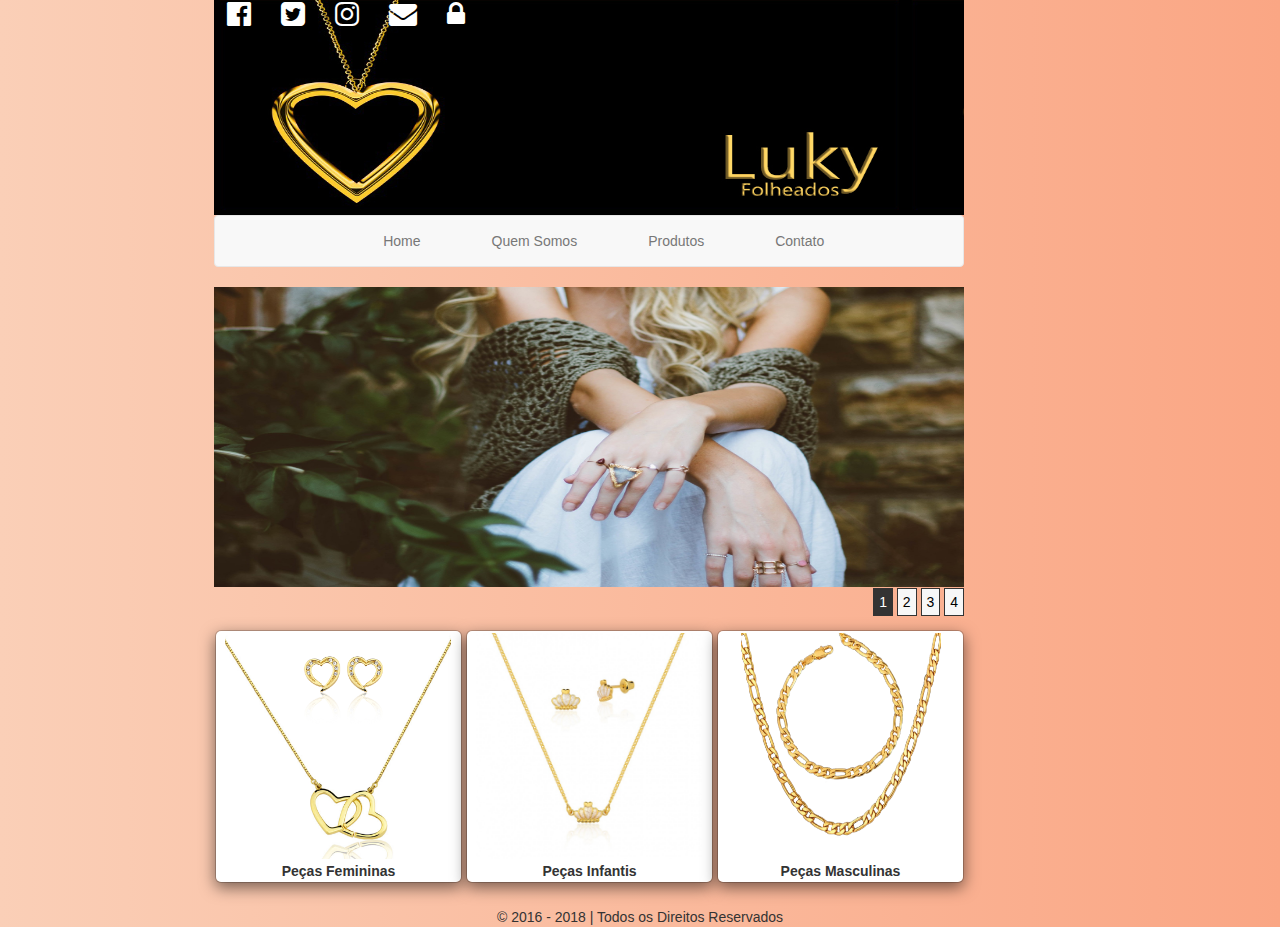
<file: index.html>
<!DOCTYPE html>
<html>
    <head>
        <title>Pagina Inicial | Luky Folheados</title>
        <meta charset="UTF-8">
        <meta name="viewport" content="width=device-width, initial-scale=1.0">
        
        <!-- Jquery e Bootstrap -->
        <link href="public_html/css/bootstrap.min.css" rel="stylesheet" type="text/css"/>
        <script src="public_html/js/bootstrap.min.js" type="text/javascript"></script>        
        <script src="public_html/js/jquery-3.2.1.min.js" type="text/javascript"></script>
        <script src="public_html/js/banner.js" type="text/javascript"></script>
        <!-- Font-Awesome -->
        <link href="public_html/font-awesome/css/font-awesome.min.css" rel="stylesheet" type="text/css"/>
        
        <!-- Custom CSS -->
        <link href="public_html/css/pagina_inicial.css" rel="stylesheet" type="text/css"/>
        <link href="public_html/css/banner.css" rel="stylesheet" type="text/css"/>
    </head>
    <body>
        <div id="header">
           
            <div class="header-social-media">
                
                <a href="https://www.facebook.com/luky.folheados.5/" target="blank">
                    <i class="fa fa-facebook-official fa-2x"></i>
                </a>
                
                <a href="http://www.twitter.com" target="blank">
                    <i class="fa fa-twitter-square fa-2x"></i>
                </a>
                
                <a href="http://www.instagram.com" target="blank">
                    <i class="fa fa-instagram fa-2x"></i>
                </a>
                
                <a href="mailto:contato@syspadoca.com.br">
                    <i class="fa fa-envelope fa-2x"></i>
                </a>
                
                <a href="pages/arearestrita.html">
                    <i class="fa fa-lock fa-2x"></i>
                </a>
            </div>
           
            <div class="navbar navbar-default">
                <div class="container-fluid">
                    <ul class="nav navbar-nav">
                        <li><a href="index.html">Home</a></li>
                        <li><a href="public_html/sobre.html">Quem Somos</a></li>
                        <li><a href="public_html/produtos.html">Produtos</a></li>
                        <li><a href="public_html/contato.html">Contato</a></li>
                    </ul>
                </div>
            </div>
        </div>
        
    <div id="banner" class="banner">

	<div id="banner_img">
    
   	  <img src="public_html/banner_img/1.jpg" width="750" height="300" border="0" alt="Banner">
        
        </div>
    
        <div id="botoes">
    
    		<a href="javascript:void(0);" id="banner_img_1" class="hover" onclick="mudaImg('0');">1</a>
        	<a href="javascript:void(0);" id="banner_img_2" onclick="mudaImg('1');">2</a>
		<a href="javascript:void(0);" id="banner_img_3" onclick="mudaImg('2');">3</a>
        	<a href="javascript:void(0);" id="banner_img_4" onclick="mudaImg('3');">4</a>
    
        </div>

    </div>
        
        <div id="nav">
            <div class="nav-pequeno modal-content">
                <img  width="226" height="226" src="public_html/images/feminino.jpg" alt="Foto_Destaque"/>
                <p>
                    <span>Peças Femininas</span>
                </p>
                <!--<a class="btn btn-primary" href="public_html/pages/noticia_detalhe.html">Veja Mais</a>-->
            </div>
            
            <div class="nav-pequeno modal-content">
                <img width="226" height="226" src="public_html/images/infantil.jpg" alt="IMAGEM" />
                <p>
                    <span>Peças Infantis</span>
                </p>
                <!--<a href="public_html/pages/noticia_detalhe.html">Veja Mais</a>-->
            </div>
            
            <div class="nav-pequeno modal-content">
                <img  width="226" height="226" src="public_html/images/masculino.PNG" alt="IMAGEM" />
                <p>
                    <span>Peças Masculinas</span>
                </p>
            </div>
        </div>
        
       <div id="footer">
            <p>
                &COPY; 2016 - 2018 | Todos os Direitos Reservados
            </p>
        </div>
    </body>
</html>
</file>
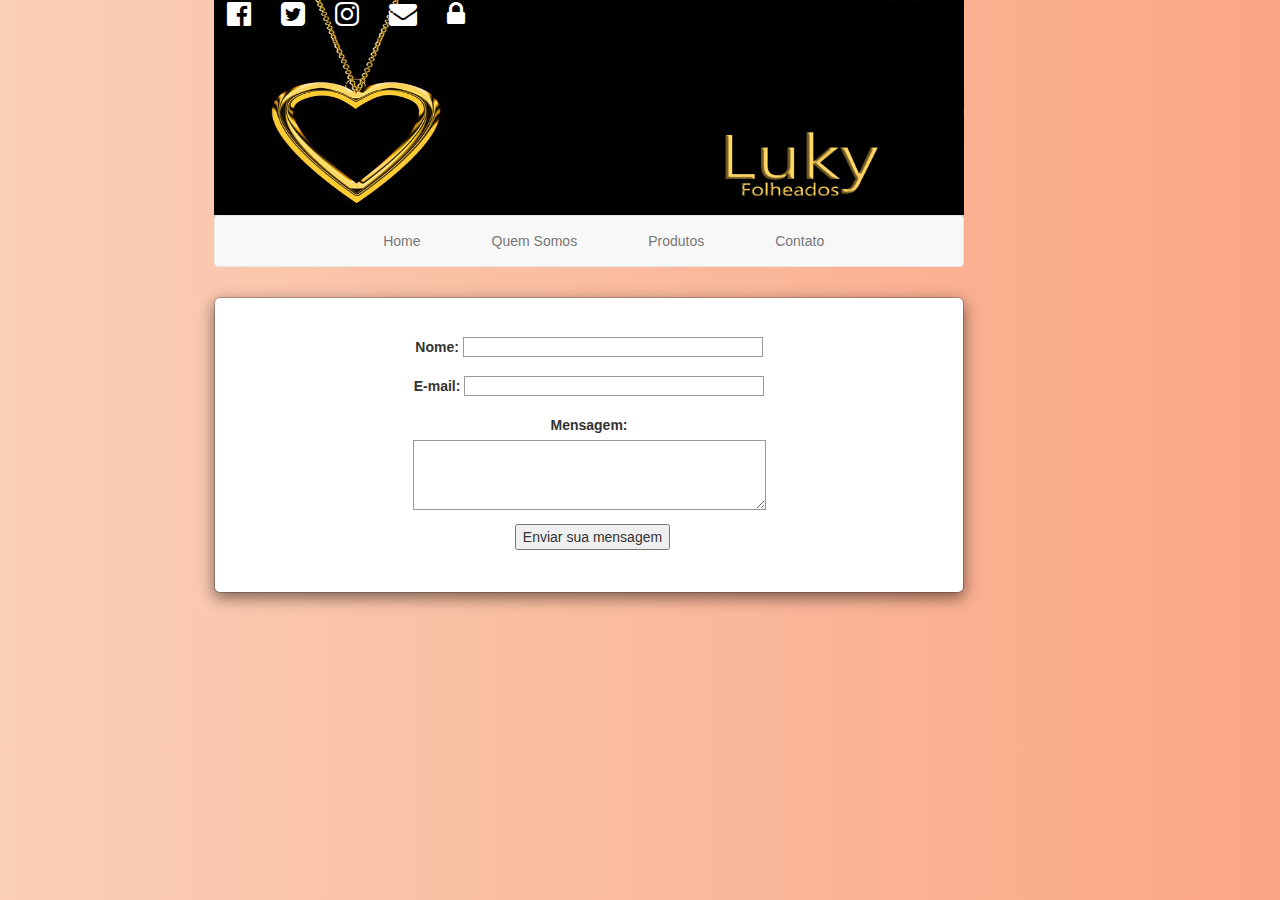
<file: public_html/contato.html>
<!DOCTYPE html>
<html>
    <head>
        <title>Quem Somos | SysPadoca</title>
        <meta charset="UTF-8">
        <meta name="viewport" content="width=device-width, initial-scale=1.0">
        
        <!-- Jquery e Bootstrap -->
        <link href="css/bootstrap.min.css" rel="stylesheet" type="text/css"/>
        <script src="js/bootstrap.min.js" type="text/javascript"></script>
        <script src="js/jquery-3.2.1.min.js" type="text/javascript"></script>
        <script src="js/banner.js" type="text/javascript"></script>
        <!-- Font-Awesome -->
        <link href="font-awesome/css/font-awesome.min.css" rel="stylesheet" type="text/css"/>
        
        <!-- Custom CSS -->
        <link href="css/contato.css" rel="stylesheet" type="text/css"/>
        <link href="css/banner.css" rel="stylesheet" type="text/css"/>
    </head>
    <body>
        <div id="header">
           
            <div class="header-social-media">
                
                <a href="http://www.facebook.com" target="blank">
                    <i class="fa fa-facebook-official fa-2x"></i>
                </a>
                
                <a href="http://www.twitter.com" target="blank">
                    <i class="fa fa-twitter-square fa-2x"></i>
                </a>
                
                <a href="http://www.instagram.com" target="blank">
                    <i class="fa fa-instagram fa-2x"></i>
                </a>
                
                <a href="mailto:contato@syspadoca.com.br">
                    <i class="fa fa-envelope fa-2x"></i>
                </a>
                
                <a href="pages/arearestrita.html">
                    <i class="fa fa-lock fa-2x"></i>
                </a>
            </div>
           
            <div class="navbar navbar-default">
                <div class="container-fluid">
                    <ul class="nav navbar-nav">
                        <li><a href="../index.html">Home</a></li>
                        <li><a href="sobre.html">Quem Somos</a></li>
                        <li><a href="produtos.html">Produtos</a></li>
                        <li><a href="contato.html">Contato</a></li>
                    </ul>
                </div>
            </div>
        </div>
        
        <div id="nav">
            <div id="nav-grande" class="modal-content">
                <div class="modal-header">
                    <form action="contato" method="post">
                        <div>
                            <label for="nome">Nome:</label>
                            <input type="text" id="nome" name="usuario_nome"/>
                        </div>
                        <div>
                            <label for="email">E-mail:</label>
                            <input type="email" id="email" name="usuario_email" />
                        </div>
                        <div>
                            <label for="msg">Mensagem:</label>
                            <textarea id="msg" name="usuario_msg"></textarea>
                        </div>
                        <div class="button">
                            <button type="submit">Enviar sua mensagem</button>
                        </div>
                    </form>                  
                
                </div>
            </div>
        </div>
    </body>
</html>
</file>
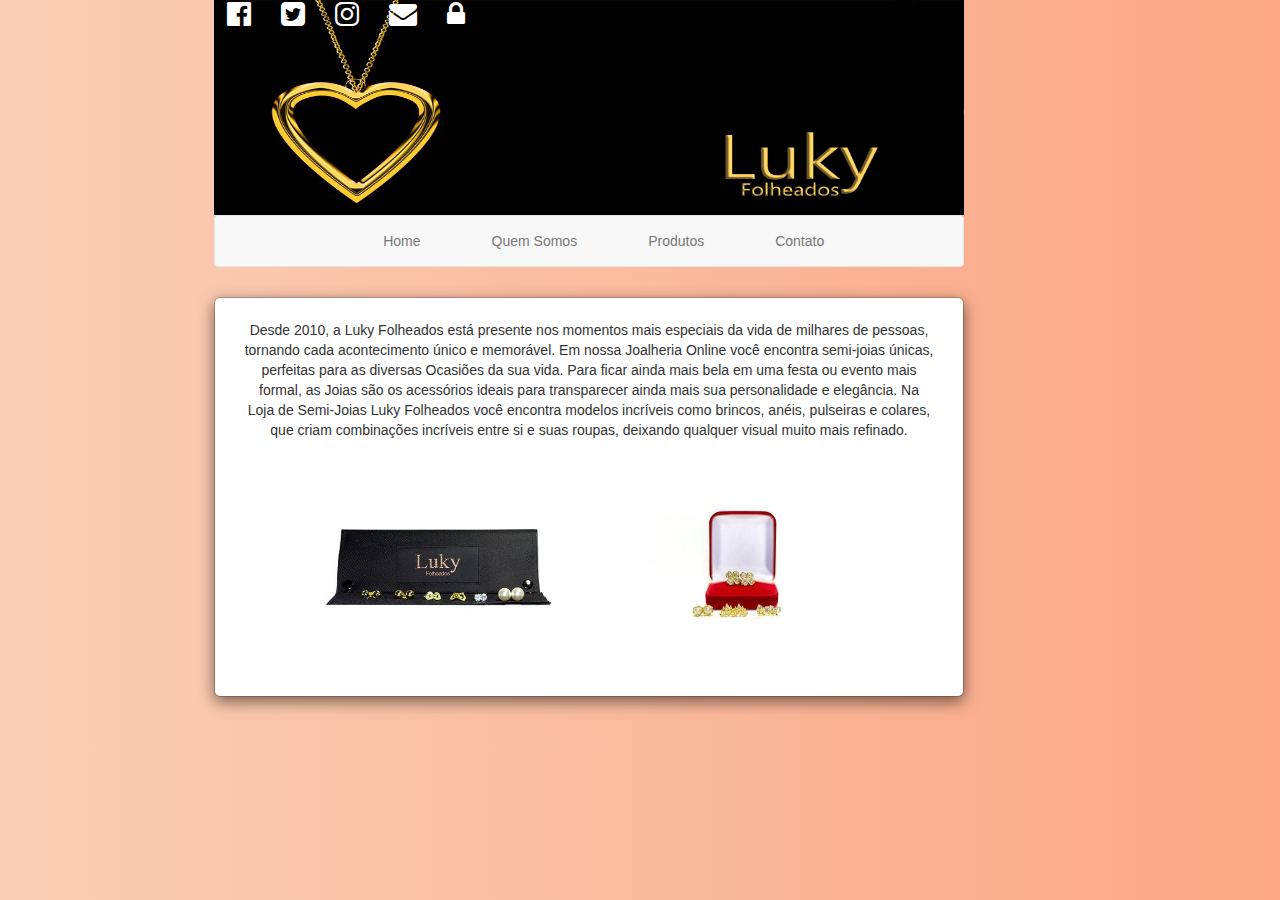
<file: public_html/sobre.html>
<!DOCTYPE html>
<html>
    <head>
        <title>Quem Somos | SysPadoca</title>
        <meta charset="UTF-8">
        <meta name="viewport" content="width=device-width, initial-scale=1.0">
        
        <!-- Jquery e Bootstrap -->
        <link href="css/bootstrap.min.css" rel="stylesheet" type="text/css"/>
        <script src="js/bootstrap.min.js" type="text/javascript"></script>
        <script src="js/jquery-3.2.1.min.js" type="text/javascript"></script>
        <script src="js/banner.js" type="text/javascript"></script>
        <!-- Font-Awesome -->
        <link href="font-awesome/css/font-awesome.min.css" rel="stylesheet" type="text/css"/>
        
        <!-- Custom CSS -->
        <link href="css/sobre.css" rel="stylesheet" type="text/css"/>
        <link href="css/banner.css" rel="stylesheet" type="text/css"/>
    </head>
    <body>
        <div id="header">
           
            <div class="header-social-media">
                
                <a href="http://www.facebook.com" target="blank">
                    <i class="fa fa-facebook-official fa-2x"></i>
                </a>
                
                <a href="http://www.twitter.com" target="blank">
                    <i class="fa fa-twitter-square fa-2x"></i>
                </a>
                
                <a href="http://www.instagram.com" target="blank">
                    <i class="fa fa-instagram fa-2x"></i>
                </a>
                
                <a href="mailto:contato@syspadoca.com.br">
                    <i class="fa fa-envelope fa-2x"></i>
                </a>
                
                <a href="pages/arearestrita.html">
                    <i class="fa fa-lock fa-2x"></i>
                </a>
            </div>
           
            <div class="navbar navbar-default">
                <div class="container-fluid">
                    <ul class="nav navbar-nav">
                        <li><a href="../index.html">Home</a></li>
                        <li><a href="sobre.html">Quem Somos</a></li>
                        <li><a href="produtos.html">Produtos</a></li>
                        <li><a href="contato.html">Contato</a></li>
                    </ul>
                </div>
            </div>
        </div>
        
       <!-- <div id="banner" class="banner">

	<div id="banner_img">
    
   	  <img src="banner_img/1.jpg" width="750" height="300" border="0" alt="Banner">
        
    </div>-->
    
    <!--<div id="botoes">
    
    		<a href="javascript:void(0);" id="banner_img_1" class="hover" onclick="mudaImg('0');">1</a>
        	<a href="javascript:void(0);" id="banner_img_2" onclick="mudaImg('1');">2</a>
			<a href="javascript:void(0);" id="banner_img_3" onclick="mudaImg('2');">3</a>
        	<a href="javascript:void(0);" id="banner_img_4" onclick="mudaImg('3');">4</a>
    
    </div>-->     
        <div id="nav">
            <div id="nav-grande" class="modal-content">
                <div class="modal-header">
                    <p>Desde 2010, a Luky Folheados está presente nos momentos mais especiais da vida de milhares de pessoas, 
                     tornando cada acontecimento único e memorável. Em nossa Joalheria Online você encontra semi-joias únicas, perfeitas para
                     as diversas Ocasiões da sua vida. Para ficar ainda mais bela em uma festa ou evento mais formal, as Joias são os acessórios
                     ideais para transparecer ainda mais sua personalidade e elegância. Na Loja de Semi-Joias Luky Folheados você encontra modelos 
                     incríveis como brincos, anéis, pulseiras e colares, que criam combinações incríveis entre si e suas roupas, deixando qualquer
                     visual muito mais refinado. <p/>    
                <img  width="226" src="images/kit.jpg" alt="Foto_Destaque"/>
                <img  width="226" src="images/brincos.jpg" alt="Foto_Destaque"/>
                </div>
            </div>
        </div>
    </body>
</html>
</file>
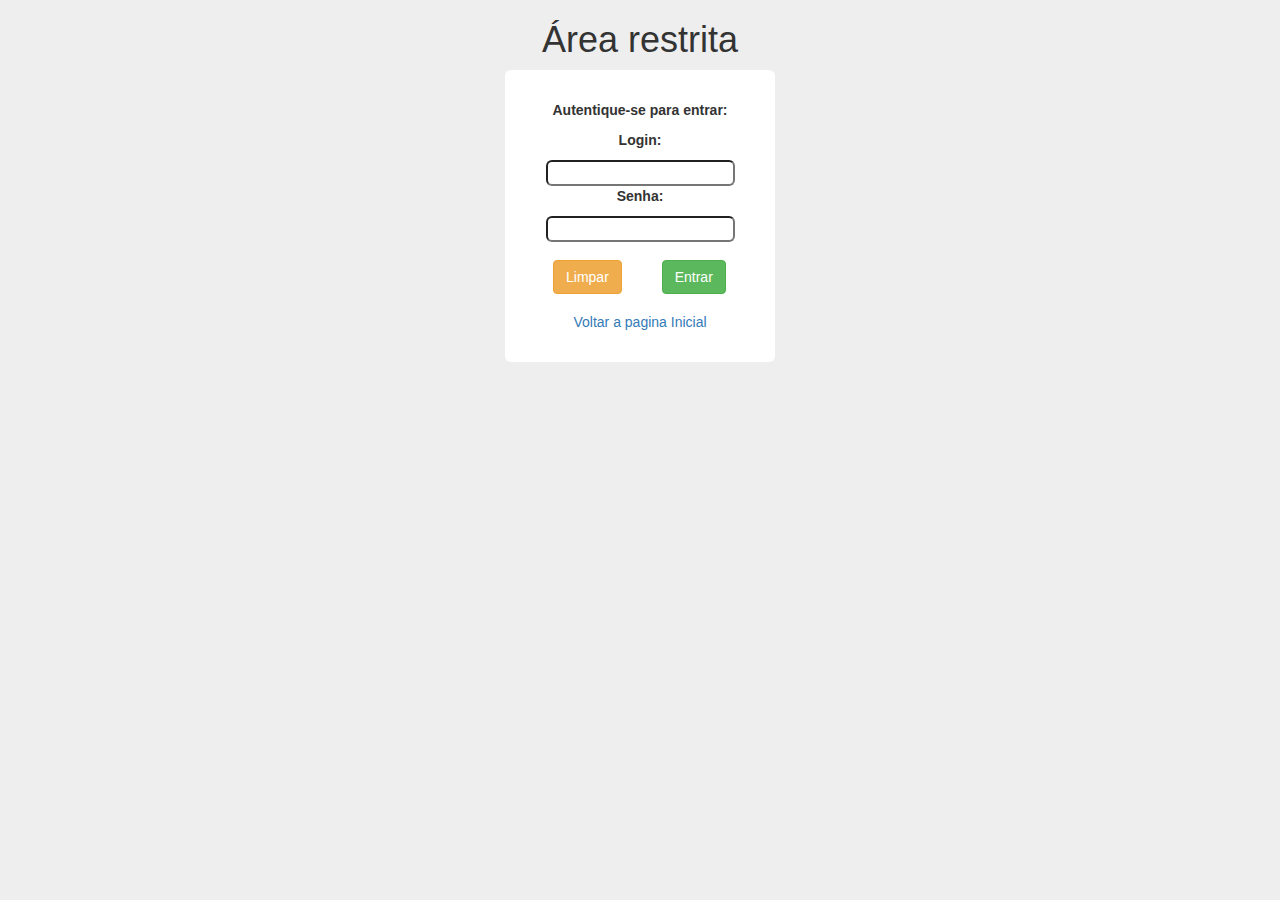
<file: public_html/pages/arearestrita.html>
<!DOCTYPE html>
<!--
To change this license header, choose License Headers in Project Properties.
To change this template file, choose Tools | Templates
and open the template in the editor.
-->
<html>
    <head>
        <title>Area Restrita</title>
        <meta charset="UTF-8">
        <meta name="viewport" content="width=device-width, initial-scale=1.0">
        
        <!-- Jquery e Bootstrap -->
        <script src="../js/jquery-3.2.1.min.js" type="text/javascript"></script>
        <script src="../js/bootstrap.min.js" type="text/javascript"></script>
        <link href="../css/bootstrap.min.css" rel="stylesheet" type="text/css"/>
        
        <!-- Custom CSS -->
        <link href="../css/arearestrita.css" rel="stylesheet" type="text/css"/>
        
    </head>
    <body>
        <h1>Área restrita</h1>
        <div class="container">
            <div id="formAuth">
                <form action="#" method="POST">
                    <p>Autentique-se para entrar:</p>
                    <p>Login:</p>
                    <input />
                    <p>Senha:</p>
                    <input />
                    <button type="reset" class="btn btn-warning">Limpar</button>
                    <button type="submit" class="btn btn-success">Entrar</button>
                </form>
                <a href="../index.html">Voltar a pagina Inicial</a>
            </div>
            
        </div>
    </body>
</html>
</file>
<file: public_html/css/pagina_inicial.css>
/* Gradiente do Body */
body{ background: linear-gradient(to right, #FACFB7 0%,#FAA684 100%); }

/* Divisao Cabeçalho (Header) */
#header 
{
    max-width: 852px;
    margin: 0 auto;
}

#header .header-logo img
{
    max-width: 180px;
    margin: 20px 30px;
}

#header .header-social-media
{
    background-image: url('../images/luky3.jpg'); 
    background-size: 692px 219px;
    max-width: 750px;
    height: 215px;
}
#header .header-social-media a
{
    text-decoration: none;
    color: #fff;
    padding: 8px;
    margin: 5px;
}

#header .header-social-media a:hover
{
    background-color: #C0BECC;
}

/* Menu */
#header .header-menu ul 
{
    list-style-type: none;
}

#header .header-menu ul li
{
    display: inline;
    padding: 17px 9%;
    background-color: #ccc;
}

#header .header-menu ul li:hover
{
    background-color: aquamarine;
}

#header .header-menu ul li a
{
    text-decoration: none;
    color: #fff;
    font-weight: bold;
    font-family: serif;
}

#header .navbar.navbar-default
{
    max-width: 750px;

    
}

/* Nav*/
#nav
{
    max-width: 854px;
    margin: 17px auto;
    height: 261px;
    /*border: solid 1px; remover depois (linha guia)*/
}

#nav #nav-grande
{
   width: 247px;
/*   margin-left: 40px;*/
   padding: 0px;
   height: 253px;
   float: left;
}

#nav #nav-grande img
{
    max-width: 226px;
    border: solid #fff;
    float: left;
    margin: -14px -4px; 
}

#nav #nav-grande p
{
    text-align: justify;
    padding: 33px;
}

#nav #nav-grande a
{
    float: right;
}

/*#nav #nav-grande a:hover
{
    background-color: bisque;
    color: black;
}*/

#nav .nav-pequeno 
{
    width: 247px;
    float: left;
    margin: 1px 2px 8px;
    height: 253px;    
}

#nav .nav-pequeno img 
{
    max-width: 228px;
    float: left;
    margin: 2px 9px;
}

#nav .nav-pequeno p
{
    padding: 10px;
    text-align: center;
}

/*#nav .nav-pequeno a
{
    display: block;
    float: right;
    width: 84px;
    border: 1px solid bisque;
    padding: 10px 10px;
    text-align: center;
    text-decoration: none;
    color: #000;
    background: bisque;
    border-radius: 6px;
    margin: 25px -9px 10px;
}*/

.nav-pequeno.modal-content span
{
    font-weight: bold;
}

#footer 
{
    max-width: 780px;
    margin: 0 auto;
}

#footer p 
{
    text-align: center;
}

#footer .nav.navbar-nav
{
    float:none;
    padding-top: 15px;
}
.container-fluid
{
    padding-left: 15%;
}

.modal-header
{
    padding: 15px;
    border-bottom: 0px;
}

p
{
    margin: 0px 7px 0px;
}

#banner
{
    margin: 0 auto;
    width: 852px;
}

.btn-primary 
  {
    color: #000;
    background-color: bisque;
    border: none;
    
  }  

  .btn
  {
      padding: 10px 11px;
  }
/*.btn btn-primary a:hover
{
    background-color: #303018;
}*/


b, strong {
    font-weight: 700;
    float: left;
    margin-left: 38px;
}

.navbar-default .navbar-nav>li>a {
    color: #777;
    padding-left: 56px;
}
</file>
<file: public_html/css/banner.css>
@charset "utf-8";
/* CSS Document */

#banner #banner_img {
	width: 712px;
	height: 300px;
/*	border: solid 3px #333;*/
}

#banner a {
	border: solid 1px #333;
	background-color: #F7F7F7;
	padding: 5px;
	text-decoration: none;
	color: #000;
}

	#banner a:hover {
		border: solid 1px #333;
		text-decoration: underline;
		background-color: #333;
		color: #FFF;
	}
	
	#banner a.hover {
		background-color: #333;
		color: #FFF;
	}
	
#banner #botoes {
	width: 750px;
	text-align: right;
}

#banner #botoes {
	padding-top: 5px;
}
</file>
<file: public_html/css/contato.css>
/*
    CSS customizado relativo a pagina index.html
*/
/* 
    Created on : 09/11/2017, 16:07:38
    Author     : cesar.aojunior
*/

/*
CSS responsavel pelo comportamento do index.html
*/
/* 
    Created on : 24/10/2017, 14:25:43
    Author     : cesar.aojunior
*/

/* Gradiente do Body */
body{ background: linear-gradient(to right, #FACFB7 0%,#FAA684 100%); }

/* Divisao Cabeçalho (Header) */
#header 
{
    max-width: 852px;
    margin: 0 auto;
}

#header .header-logo img
{
    max-width: 180px;
    margin: 20px 30px;
}

#header .header-social-media
{
    background-image: url('../images/luky3.jpg'); 
    background-size: 692px 219px;
    max-width: 750px;
    height: 215px
}
#header .header-social-media a
{
    text-decoration: none;
    color: #fff;
    padding: 8px;
    margin: 5px;
}

#header .header-social-media a:hover
{
    background-color: #C0BECC;
}

/* Menu */
#header .header-menu ul 
{
    list-style-type: none;
}

#header .header-menu ul li
{
    display: inline;
    padding: 17px 9%;
    background-color: #ccc;
}

#header .header-menu ul li:hover
{
    background-color: aquamarine;
}

#header .header-menu ul li a
{
    text-decoration: none;
    color: #fff;
    font-weight: bold;
    font-family: serif;
}

#header .navbar.navbar-default
{
    max-width: 750px;

    
}

/* Nav*/
#nav
{
    max-width: 852px;
    margin: 30px auto;
    height: 420px;
    /*border: solid 1px; remover depois (linha guia)*/
}

#nav #nav-grande
{
   width: 750px;
/*   margin-left: 40px;*/
   padding: 0px;
   height: 296px
}

#nav #nav-grande form
{
    /* Apenas para centralizar o form na página */
    margin: 0 auto;
    width: 400px;
    /* Para ver as bordas do formulário */
    padding: 1em;
    border-radius: 1em;
    text-align: center;
    max-width: -1px;
}

#nav #nav-grande form div + div 
{
    margin-top: 1em;
}

#nav #nav-grande form label {
    /*Para ter certeza que todas as labels tem o mesmo tamanho e estão propriamente alinhadas */
    display: inline-block;
    text-align: right;
}

#nav #nav-grande form input, textarea 
{
    /* Para certificar-se que todos os campos de texto têm as mesmas configurações de fonte. Por padrão, textareas ter uma fonte monospace*/
    font: 1em sans-serif;

    /* Para dar o mesmo tamanho a todos os campo de texto */
    width: 300px;
    -moz-box-sizing: border-box;
    box-sizing: border-box;

    /* Para harmonizar o look & feel das bordas nos campos de texto*/
    border: 1px solid #999;
}

#nav #nav-grande form textarea 
{
    /* Para alinhar corretamente os campos de texto de várias linhas com sua label*/
    vertical-align: top;

    /* Para dar espaço suficiente para digitar algum texto */
    height: 5em;
    width: 353px;

}

#nav #nav-grande form button
{
    /* Esta margem extra representa aproximadamente o mesmo espaço que o espaço entre as labels e os seus campos de texto*/
    margin-left: .5em;
}

#footer 
{
    max-width: 780px;
    margin: 0 auto;
}

#footer p 
{
    text-align: center;
}

#footer .nav.navbar-nav
{
    float:none;
    padding-top: 15px;
}
.container-fluid
{
    padding-left: 15%;
}

.modal-header
{
    padding: 25px;
    border-bottom: 0px;
}

p
{
    margin: 0px 7px 0px;
}

/*#banner
{
    margin: 0 auto;
    width: 852px;
}*/

.btn-primary 
  {
    color: #000;
    background-color: bisque;
    border: none;
    
  }  

  .btn
  {
      padding: 10px 11px;
  }
/*.btn btn-primary a:hover
{
    background-color: #303018;
}*/

.navbar-default .navbar-nav>li>a {
    color: #777;
    padding-left: 56px;
}
</file>
<file: public_html/css/sobre.css>
/*
    CSS customizado relativo a pagina index.html
*/
/* 
    Created on : 09/11/2017, 16:07:38
    Author     : cesar.aojunior
*/

/*
CSS responsavel pelo comportamento do index.html
*/
/* 
    Created on : 24/10/2017, 14:25:43
    Author     : cesar.aojunior
*/

/* Gradiente do Body */
body{ background: linear-gradient(to right, #FACFB7 0%,#FAA684 100%); }

/* Divisao Cabeçalho (Header) */
#header 
{
    max-width: 852px;
    margin: 0 auto;
}

#header .header-logo img
{
    max-width: 180px;
    margin: 20px 30px;
}

#header .header-social-media
{
    background-image: url('../images/luky3.jpg'); 
    background-size: 692px 219px;
    max-width: 750px;
    height: 215px
}
#header .header-social-media a
{
    text-decoration: none;
    color: #fff;
    padding: 8px;
    margin: 5px;
}

#header .header-social-media a:hover
{
    background-color: #C0BECC;
}

/* Menu */
#header .header-menu ul 
{
    list-style-type: none;
}

#header .header-menu ul li
{
    display: inline;
    padding: 17px 9%;
    background-color: #ccc;
}

#header .header-menu ul li:hover
{
    background-color: aquamarine;
}

#header .header-menu ul li a
{
    text-decoration: none;
    color: #fff;
    font-weight: bold;
    font-family: serif;
}

#header .navbar.navbar-default
{
    max-width: 750px;

    
}

/* Nav*/
#nav
{
    max-width: 852px;
    margin: 30px auto;
    height: 420px;
    /*border: solid 1px; remover depois (linha guia)*/
}

#nav #nav-grande
{
   width: 750px;
/*   margin-left: 40px;*/
   padding: 0px;
   height: 400px
}

#nav #nav-grande img
{
    max-width: 700px;
    border-radius: 6px;
    float: none;
    margin: 35px;    
}

#nav #nav-grande p
{
    text-align: center;
    padding: 7px;
}

#nav #nav-grande a
{
    float: right;
}

.container-fluid
{
    padding-left: 15%;
}

.modal-header
{
    padding: 15px;
    border-bottom: 0px;
}

p
{
    margin: 0px 7px 0px;
}

/*#banner
{
    margin: 0 auto;
    width: 852px;
}*/

.btn-primary 
  {
    color: #000;
    background-color: bisque;
    border: none;
    
  }  

  .btn
  {
      padding: 10px 11px;
  }
/*.btn btn-primary a:hover
{
    background-color: #303018;
}*/

.navbar-default .navbar-nav>li>a {
    color: #777;
    padding-left: 56px;
}
</file>
<file: public_html/css/arearestrita.css>
/*
CSS responsavel pela customização da pagina arearestrita.html
*/
/* 
    Created on : 09/11/2017, 13:47:33
    Author     : cesar.aojunior
*/

body {background-color: #EEEEEE;}

h1{text-align: center;}

.container
{
    max-width: 300px;
}

#formAuth
{
    max-width: 775px;
    margin: 0 auto;
    background-color: #fff;
    padding: 30px;
    border-radius: 6px;
}
p
{
   text-align: center;
   font-weight: bold;
}

input
{
    margin: 0 auto;
    display: block;
    border-radius: 6px;
}

.btn
{
    margin: 18px;
}

a
{
    display: block;
    text-align: center;
}
</file>
